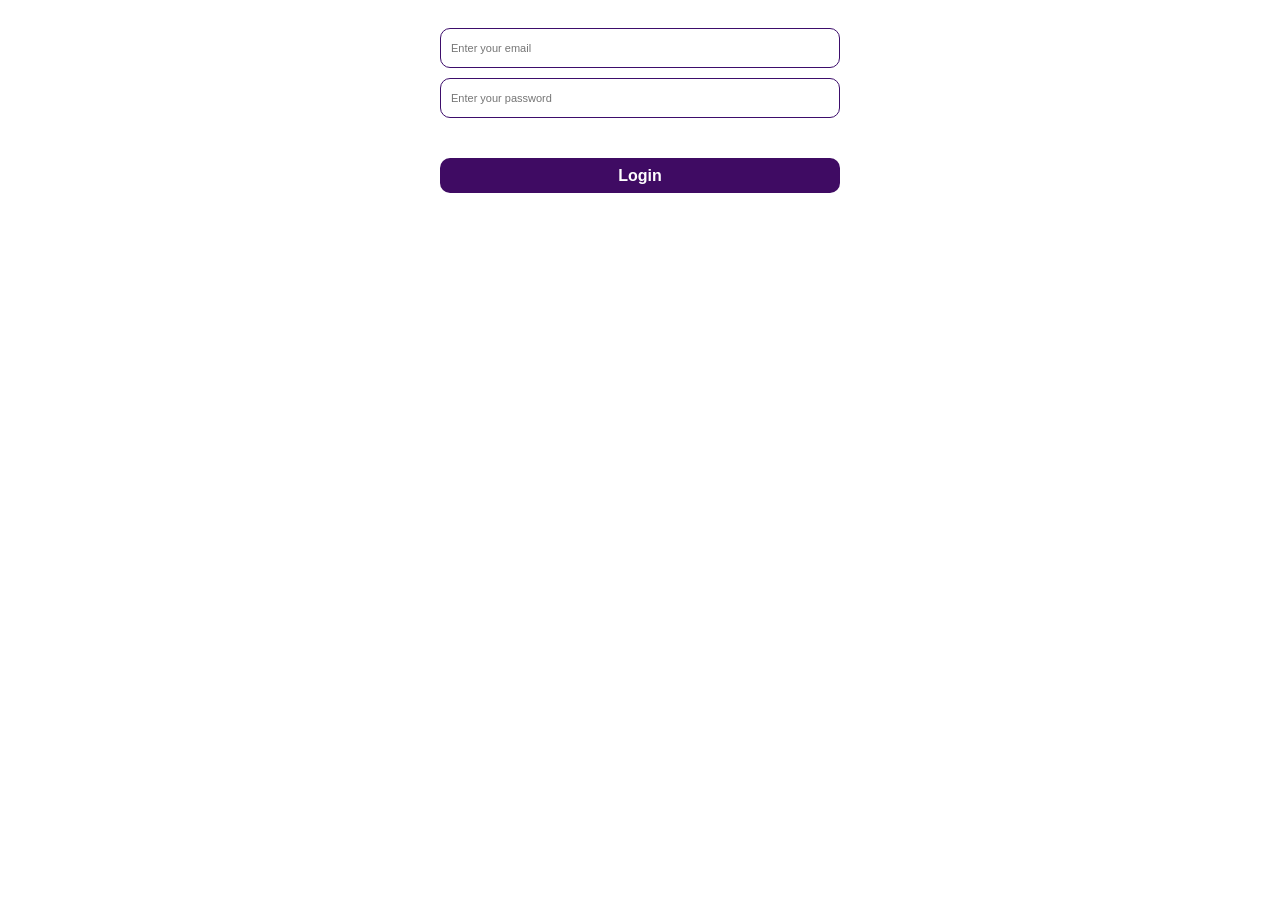
<file: index.html>
<!DOCTYPE html>
<html lang="en">
<head>
    <meta charset="UTF-8">
    <script src="main.js" defer></script>
    <script src="./component/custom-btn/custom-btn.js" defer></script>
    <link rel="stylesheet" href="./component/custom-btn/style.css">
    <script src="./component/custom-input/custom-input.js" defer></script>
    <link rel="stylesheet" href="./component/custom-input/style.css">
    <link rel="stylesheet" href="style.css">
    <meta name="viewport" content="width=device-width, initial-scale=1.0">
    <title>Document</title>
</head>
<body>
    <div id = "container">
            <custom-input
                id="email"
                type="email"
                placeholder="Enter your email"
                width="400px"
                height="40px"
                radius="10px"
                bg-color="#ffffff"
                text-color="#3d0d6b">
            </custom-input>
            <custom-input
                id="password"
                type="password"
                placeholder="Enter your password"
                width="400px"
                height="40px"
                radius="10px"
                bg-color="#ffffff"
                text-color="#3d0d6b">
            </custom-input>

            <custom-btn
                id="loginButton"
                text="Login"
                width="400px"
                height="35px"
                radius="10px"
                bg-color="#3f0b63"
                text-color="#ffffff">
            </custom-btn>           
    </div>
</body>
</html>
</file>
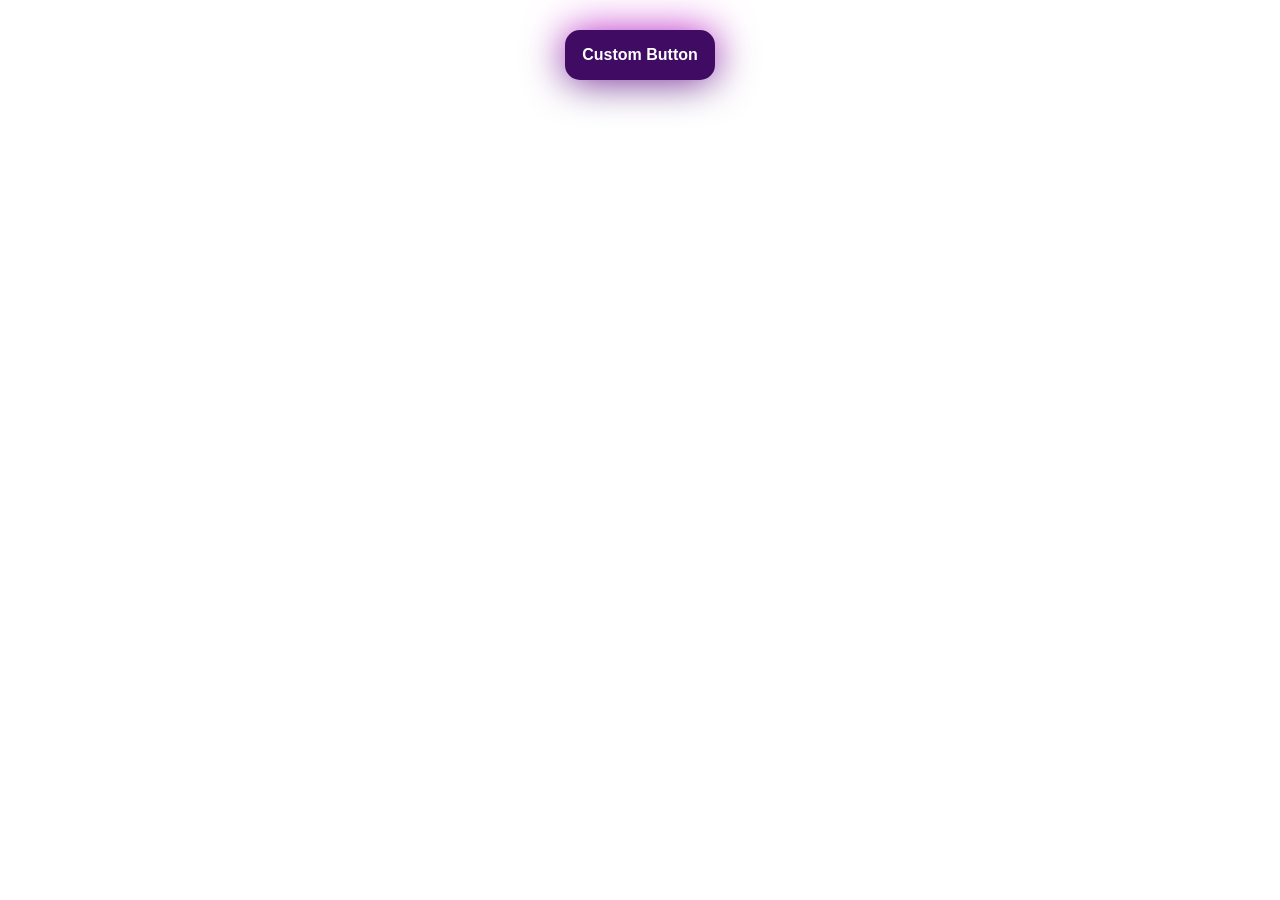
<file: component/custom-btn/custom-btn.html>
<!DOCTYPE html>
<html lang="en">
<head>
    <meta charset="UTF-8">
    <title>Custom Button</title>
    <link rel="stylesheet" href="style.css">
    <script src="custom-btn.js" defer></script>
</head>
<body>
    <custom-btn></custom-btn>
</body>
</html>
</file>
<file: component/custom-btn/style.css>
@property --angle {
  syntax: "<angle>";
  initial-value: 0deg;
  inherits: false;
}

.btn-container {
  /* --element-width: 150px; */
  /* Set the desired width for the button */
  /* --element-height: 35px; */
  /* Set the desired height for the button */
  /* --element-border-radius: 15px; */
  /* Set the desired border radius for the button */
  /* --element-background-color: #3f0b63; */
  /* Set the desired background color for the button */
  /* --element-text-color: #ffffff; */
  /* Set the desired text color for the button */

  width: var(--element-width);
  height: var(--element-height);
  padding: 0px;
  margin: 30px auto;
  position: relative;
}
.btn-text{
  color: white;
  display: inline-block;
}

.custom-btn:active .btn-text {
    animation: glowingText 1.5s ease-in-out infinite alternate;;
}
@keyframes glowingText {
    0% {
        text-shadow:
            0 0 4px white,
            0 0 10px #b0afb0,
            0 0 20px #7c7b7c;
    }

    50% {
        text-shadow:
            0 0 8px white,
            0 0 20px #b0afb0,
            0 0 45px #7c7b7c,
            0 0 65px #525252;
    }

    100% {
        text-shadow:
            0 0 6px white,
            0 0 15px #b0afb0,
            0 0 35px #7c7b7c;
    }
}
.bg {
  width: var(--element-width);
  height: var(--element-height);
  position: absolute;
  left: 0;
  right: 0;
  z-index: 0;
  background: linear-gradient(var(--angle),
      rgb(61, 13, 107) 10%,
      /* set the starting color of the gradient */
      rgb(223, 48, 223) 90%
      /* set the ending color of the gradient */
    );
  border-radius: var(--element-border-radius);
  filter: blur(20px);
  margin: 0 auto;
  animation: rotateGradient 4s linear infinite;
}

@keyframes rotateGradient {
  from {
    --angle: 0deg;
  }

  to {
    --angle: 360deg;
  }
}

.custom-btn {
  position: absolute;
  left: 0;
  right: 0;
  z-index: 1;
  width: var(--element-width);
  height: var(--element-height);
  border-radius: var(--element-border-radius);
  background-color: var(--element-background-color);
  color: var(--element-text-color);
  border: none;
  font-size: 16px;
  font-weight: bold;
  font-family: Arial, sans-serif;
  cursor: pointer;
}
</file>
<file: component/custom-input/style.css>
@property --angle {
  syntax: "<angle>";
  initial-value: 0deg;
  inherits: false;
}
.input-container {
  /* --element-width: 400px; */
  /* Set the desired width for the label */
  /* --element-height: 30px; */
  /* Set the desired height for the label */
  /* --element-border-radius: 5px; */
  /* Set the desired border radius for the label */
  /* --element-background-color: #fafafa; */
  /* Set the desired background color for the label */
  /* --element-text-color: #1d0329; */
  /* Set the desired text color for the label */

  width: var(--element-width);
  height: var(--element-height);
  padding: 0px;
  margin: 0px auto;
  position: relative;
  box-sizing: border-box;
}

.bg {
  width: var(--element-width);
  height: var(--element-height);
  position: absolute;
  left: 0;
  right: 0;
  z-index: 0;
  opacity: 0;
  transition: opacity 0.3s ease;

  background: linear-gradient(var(--angle),
      rgb(61, 13, 107) 10%,
      /* set the starting color of the gradient */
      rgb(223, 48, 223) 90%
      /* set the ending color of the gradient */
    );
  border-radius: var(--element-border-radius);
  filter: blur(20px);
  margin: 0 auto;
  animation: rotateGradient 4s linear infinite;
}
.input-container:focus-within .bg {
    opacity: 1;
}
@keyframes rotateGradient {
  from {
    --angle: 0deg;
  }

  to {
    --angle: 360deg;
  }
}
.input-text {
  position: absolute;
  left: 0;
  right: 0;
  z-index: 1;
  padding: 10px;
  vertical-align: middle;
  width: var(--element-width);
  height: var(--element-height);
  border-radius: var(--element-border-radius);
  background-color: var(--element-background-color);
  color: var(--element-text-color);
  border: var(--element-text-color) 1px solid;
  font-size: 11px;
  cursor: text;
  box-sizing: border-box;
}
.input-text:focus {
  outline: none;
}
</file>
<file: style.css>
#container{
    display: flex;
    flex-direction: column;
    max-width: 600px;
    max-height: 1000px;
    height: 500px;
    align-items: center;
    margin: 0 auto;
    padding: 20px;
    gap: 10px;
}
#task-input{
    width: 100%;
    padding: 10px;
    margin-bottom: 10px;
    border: 1px solid #ccc;
    border-radius: 4px;
}
#add-task{
    width: 100%;
    padding: 10px;
    background-color: #4CAF50;
    color: white;
    border: none;
    border-radius: 4px;
    cursor: pointer;
}
#add-task:hover{
    background-color: #45a049;
}
#task-list{
    list-style-type: none;
    padding: 0;
}
</file>
